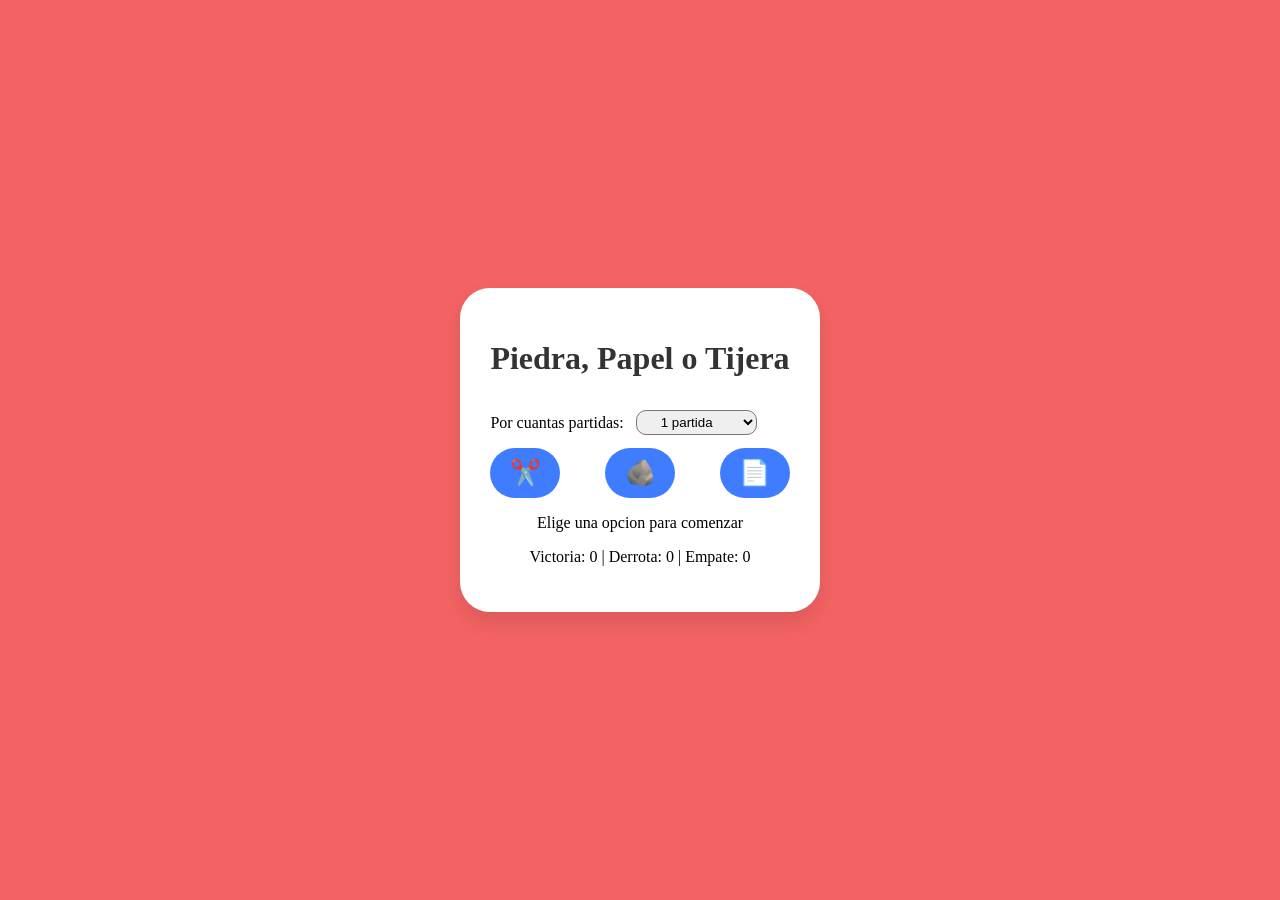
<file: index.html>
<!DOCTYPE html>
<html lang="es">
<head>
    <meta charset="UTF-8">
    <meta name="viewport" content="width=device-width, initial-scale=1.0">
    <title>Piedra, Papel o tijera</title>
    <link rel="stylesheet" href="./css/juego_pi_pa_ti.css">
</head>
<body>
    <div class="container">
        <h1>Piedra, Papel o Tijera</h1>
        <div class="seleccionar">
            <p>Por cuantas partidas: </p>
            <select id="selector">
                <option value="1">1 partida</option>
                <option value="2">2 partidas</option>
                <option value="3">3 partidas</option>
                <option value="4">4 partidas</option>
                <option value="5">5 partidas</option>
        </select>
        </div>
        <div class="escoger">
            <button id="tijeras"> ✂️ </button>
            <button id="piedra"> 🪨 </button>
            <button id="papel"> 📄 </button>
        </div>
        <div class="resultado">
            <p id="resultado"> Elige una opcion para comenzar </p>
            <p id="puntaje" >Victoria: 0 | Derrota: 0 | Empate: 0 </p>
        </div>
    </div>
    <script src="./js/juego_pi_pa_ti.js"></script>
</body>
</html>
</file>
<file: css/juego_pi_pa_ti.css>
body{
    font-family: Georgia, 'Times New Roman', Times, serif;
    background-color: rgb(243, 99, 99);
    margin: 0;
    padding: 0;
    display: flex;
    flex-direction: column;
    justify-content: center;
    align-items: center;
    height: 100vh;
}

.container {
    background-color: rgb(255, 255, 255);
    padding: 30px;
    border-radius: 30px;
    box-shadow: 0 10px 20px rgba(0, 0, 0, 0.1);
}

h1{
    color: #333;
}

.seleccionar {
    display: flex;
    gap: 10px;
}

select {
    padding: 1px 20px;
    border-radius: 10px;
    height: 25px;
    margin: auto 2px;
}

.escoger {
    display: flex;
    text-align: center;
    justify-content: space-between;
}

button {
    font-size: 25px;
    padding: 10px;
    border: none;
    border-radius: 40px;
    width: 70px;
    height: 50px;
    background-color: rgba(0, 81, 255, 0.753);
    transition: transform 0.2s;
    cursor: pointer;
}

button:hover {
    scale: 1.1;
    background-color: rgb(10, 76, 219);
}

.resultado {
    text-align: center;
}
</file>
